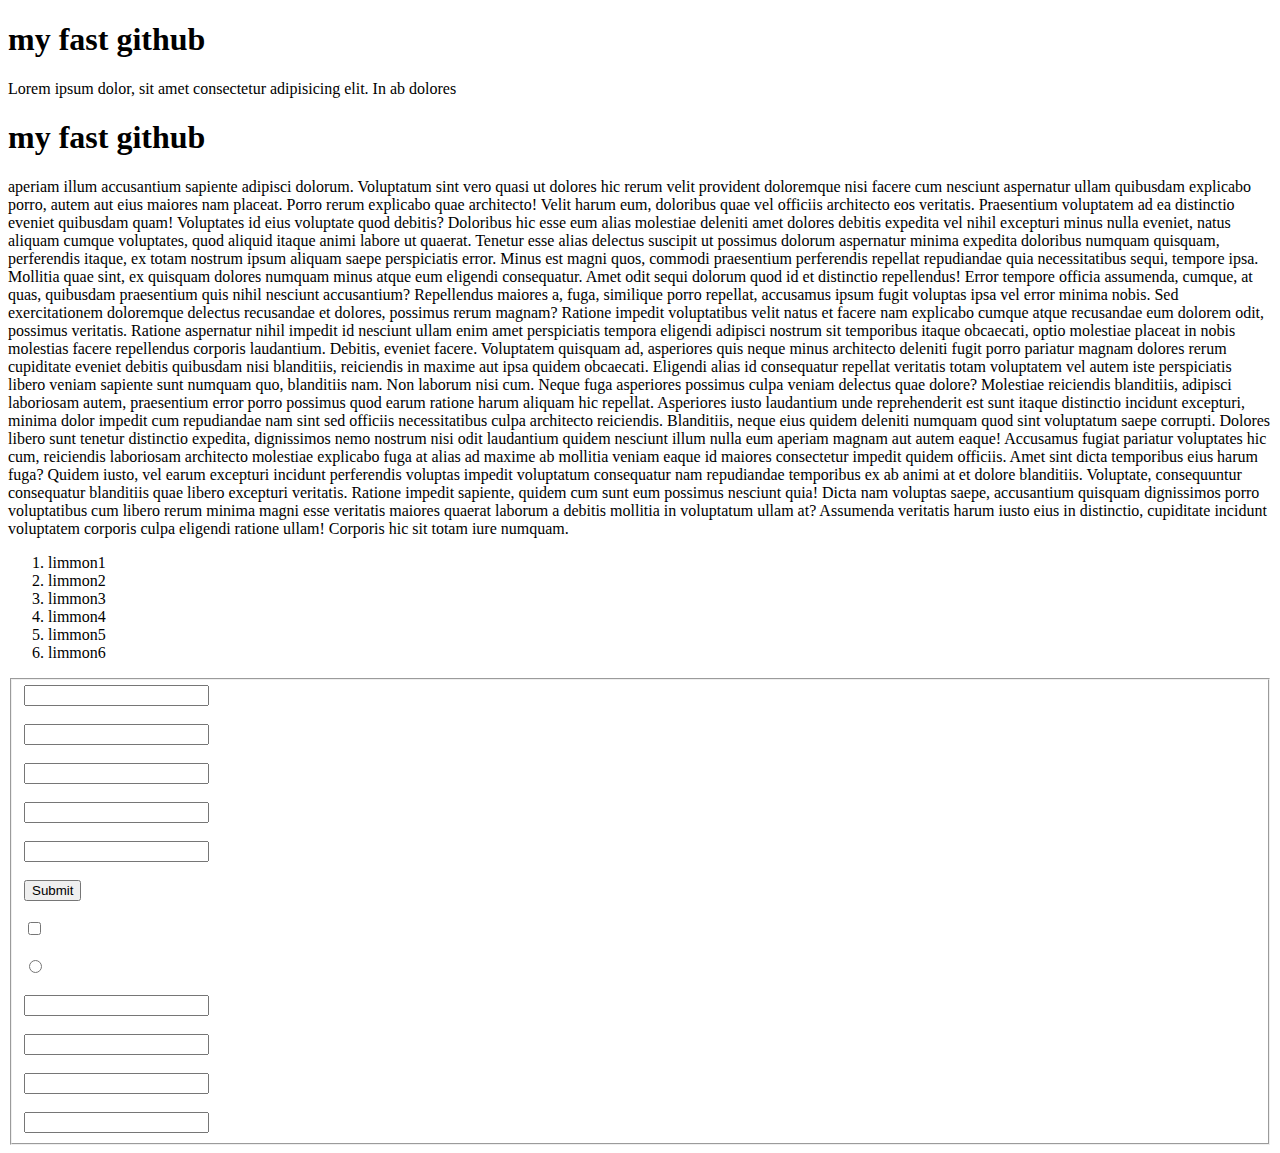
<file: index.html>
<!DOCTYPE html>
<html lang="en">
<head>
    <meta charset="UTF-8">
    <meta name="viewport" content="width=device-width, initial-scale=1.0">
    <title>my fast github</title>
</head>
<body>
    <h1>my fast github</h1>
    <p>Lorem ipsum dolor, sit amet consectetur adipisicing elit. In ab dolores 
        <h1>my fast github</h1>
        aperiam illum accusantium sapiente adipisci dolorum. Voluptatum sint vero quasi ut dolores
         hic rerum velit provident doloremque nisi facere cum nesciunt aspernatur ullam quibusdam 
         explicabo porro, autem aut eius maiores nam placeat. Porro rerum explicabo quae architecto! Velit harum eum, doloribus quae 
         vel officiis architecto eos veritatis. Praesentium voluptatem ad ea distinctio eveniet quibusdam quam! Voluptates id eius voluptate quod debitis?
          Doloribus hic esse eum alias molestiae deleniti amet dolores debitis expedita vel nihil excepturi minus nulla eveniet, natus aliquam cumque voluptates,
           quod aliquid itaque animi labore ut quaerat. Tenetur esse alias delectus suscipit ut possimus dolorum aspernatur minima expedita doloribus numquam quisquam, perferendis itaque, ex totam nostrum ipsum aliquam saepe perspiciatis error. Minus est magni quos, commodi praesentium perferendis repellat repudiandae quia necessitatibus sequi, tempore ipsa. Mollitia quae sint, ex quisquam dolores numquam minus atque eum eligendi consequatur. Amet odit sequi dolorum quod id et distinctio repellendus! Error tempore officia assumenda, cumque, at quas, quibusdam praesentium quis nihil nesciunt accusantium? Repellendus maiores a, fuga, similique porro repellat, accusamus ipsum fugit voluptas ipsa vel error minima nobis. Sed exercitationem doloremque delectus recusandae et dolores, possimus rerum magnam? Ratione impedit voluptatibus velit natus et facere nam explicabo cumque atque recusandae eum dolorem odit, possimus veritatis. Ratione aspernatur nihil impedit id nesciunt ullam enim amet perspiciatis tempora eligendi adipisci nostrum sit temporibus itaque obcaecati, optio molestiae placeat in nobis molestias facere repellendus corporis laudantium. Debitis, eveniet facere. Voluptatem quisquam ad, asperiores quis neque minus architecto deleniti fugit porro pariatur magnam dolores rerum cupiditate eveniet debitis quibusdam nisi blanditiis, reiciendis in maxime aut ipsa quidem obcaecati. Eligendi alias id consequatur repellat veritatis totam voluptatem vel autem iste perspiciatis libero veniam sapiente sunt numquam quo, blanditiis nam. Non laborum nisi cum. Neque fuga asperiores possimus culpa veniam delectus quae dolore? Molestiae reiciendis blanditiis, adipisci laboriosam autem, praesentium error porro possimus quod earum ratione harum aliquam hic repellat. Asperiores iusto laudantium unde reprehenderit est sunt itaque distinctio incidunt excepturi, minima dolor impedit cum repudiandae nam sint sed officiis necessitatibus culpa architecto reiciendis. Blanditiis, neque eius quidem deleniti numquam quod sint voluptatum saepe corrupti. Dolores libero sunt tenetur distinctio expedita, dignissimos nemo nostrum nisi odit laudantium quidem nesciunt illum nulla eum aperiam magnam aut autem eaque! Accusamus fugiat pariatur voluptates hic cum, reiciendis laboriosam architecto molestiae explicabo fuga at alias ad maxime ab mollitia veniam eaque 
        id maiores consectetur impedit quidem officiis. Amet sint dicta temporibus eius harum fuga? Quidem iusto, vel earum excepturi incidunt perferendis voluptas impedit voluptatum consequatur nam repudiandae temporibus ex ab animi at et dolore blanditiis. Voluptate, consequuntur consequatur blanditiis quae libero excepturi veritatis. Ratione impedit sapiente, quidem cum sunt eum possimus nesciunt quia! Dicta nam voluptas saepe, accusantium quisquam dignissimos porro voluptatibus cum libero rerum minima magni esse veritatis maiores quaerat laborum a debitis mollitia in voluptatum ullam at? Assumenda veritatis harum iusto eius in distinctio, cupiditate incidunt voluptatem corporis culpa eligendi ratione ullam! Corporis hic sit totam iure numquam.</p>
    <ol>
        <li>limmon1</li>
        <li>limmon2</li>
        <li>limmon3</li>
        <li>limmon4</li>
        <li>limmon5</li>
        <li>limmon6</li>
    </ol>
    <fieldset>
        <input type="text">
        <br><br>
        <input type="number">
        <br><br>
        <input type="password">
        <br><br>
        <input type="gmail">
        <br><br>
        <input type="phone">
        <br><br>
        <input type="submit">
        <br><br>
        <input type="checkbox">
        <br><br>
        <input type="radio">
        <br><br>
        <input type="search">
        <br><br>
        <input type="squre">
        <br><br>
        <input type="tel">
        <br><br>
        <input type="clear">
    </fieldset>
    </body>
</html>
</file>
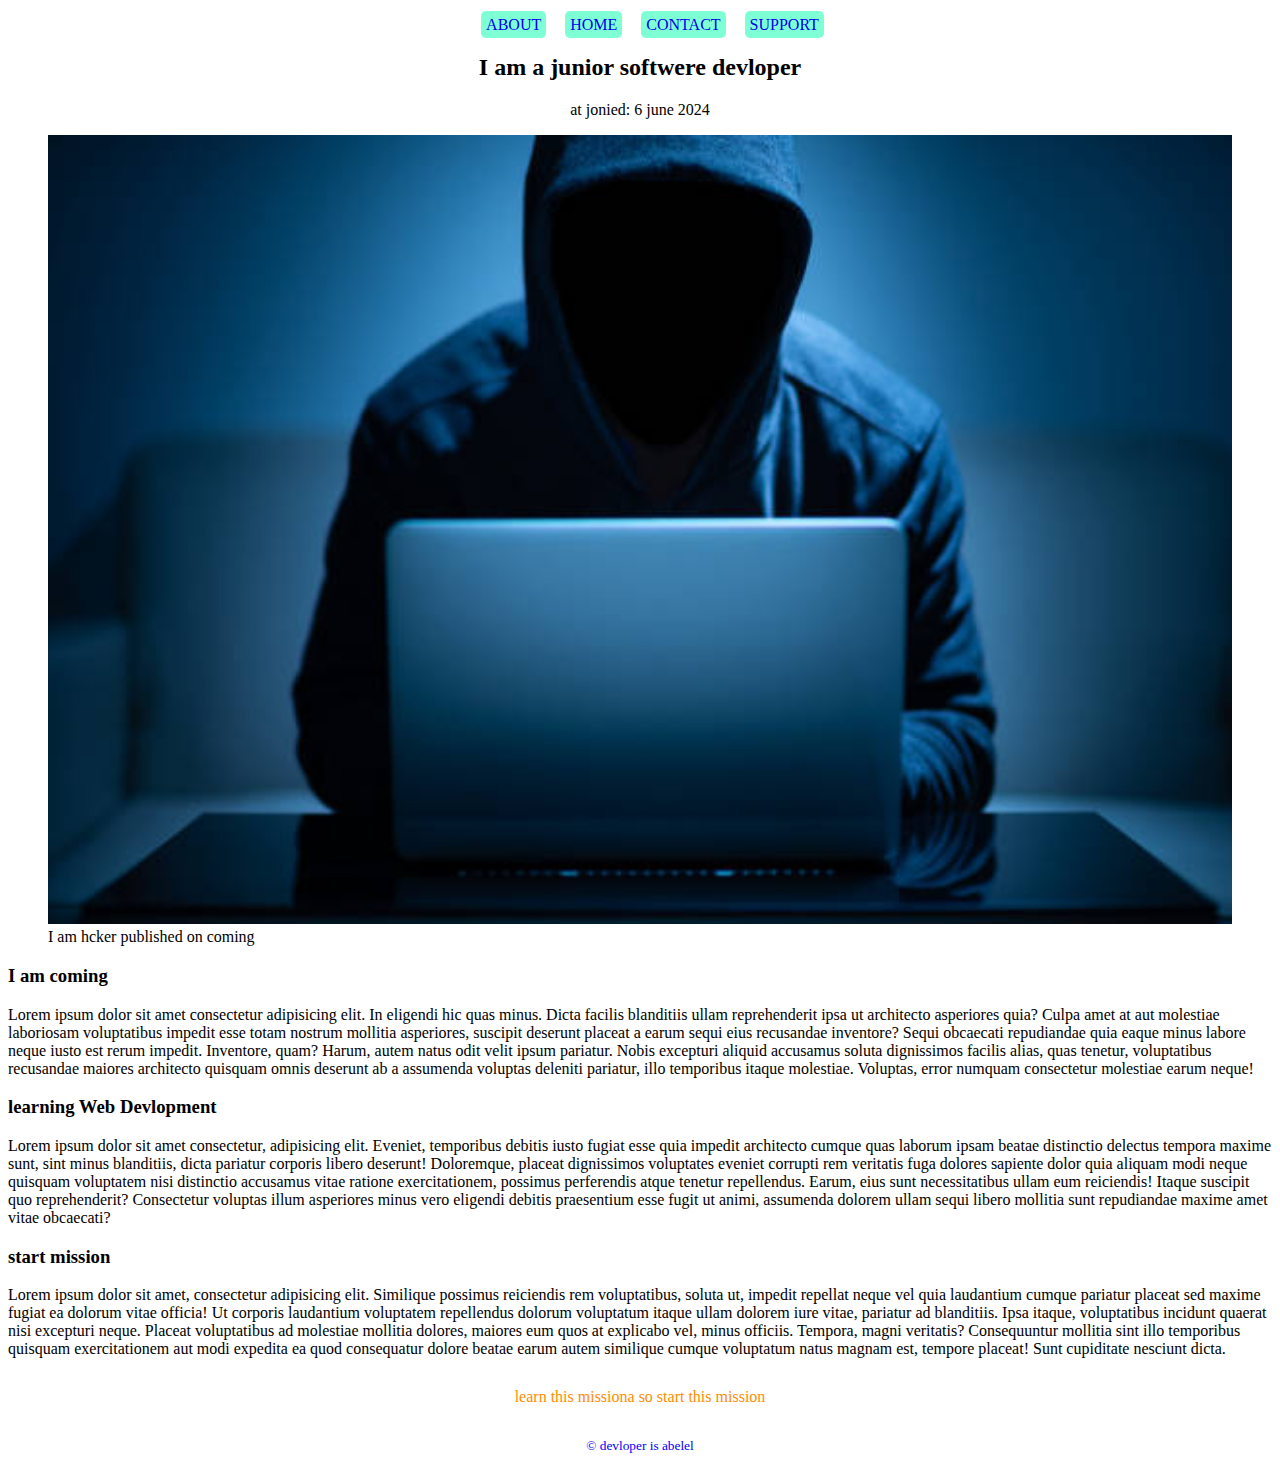
<file: practise/index.html>
<!DOCTYPE html>
<html lang="en">
<head>
    <meta charset="UTF-8">
    <meta name="viewport" content="width=device-width, initial-scale=1.0">
    <title>practise</title>
    <link rel="stylesheet" href="practise.css">
</head>
<body>
    <header>
        <nav>
            <ul>
                <li><a href="#">about</a></li>
                <li><a href="#">home</a></li>
                <li><a href="#">contact</a></li>
                <li><a href="#">support</a></li>
            </ul>
        </nav>
    </header>
    <main>
        <article>
            <header>
                <h2>I am a junior softwere devloper</h2>
                <p>at jonied: <time joined time:6 june 2024>6 june 2024</time> </p>
            </header>
            <figure>
                <img width="100%" src="/practise/images/hacker 03.jpg" alt="">
                <figcaption>
                    I am hcker published on coming
                </figcaption>
            </figure>
            <section>
                <h3>I am coming</h3>
                <p>Lorem ipsum dolor sit amet consectetur adipisicing elit. In eligendi hic quas minus. Dicta facilis blanditiis ullam reprehenderit ipsa ut architecto asperiores quia? Culpa amet at aut molestiae laboriosam voluptatibus impedit esse totam nostrum mollitia asperiores, suscipit deserunt placeat a earum sequi eius recusandae inventore? Sequi obcaecati repudiandae quia eaque minus labore neque iusto est rerum impedit. Inventore, quam? Harum, autem natus odit velit ipsum pariatur. Nobis excepturi aliquid accusamus soluta dignissimos facilis alias, quas tenetur, voluptatibus recusandae maiores architecto quisquam omnis deserunt ab a assumenda voluptas deleniti pariatur, illo temporibus itaque molestiae. Voluptas, error numquam consectetur molestiae earum neque!</p>
            </section>
            <section>
                <h3>learning Web Devlopment</h3>
                <p>Lorem ipsum dolor sit amet consectetur, adipisicing elit. Eveniet, temporibus debitis iusto fugiat esse quia impedit architecto cumque quas laborum ipsam beatae distinctio delectus tempora maxime sunt, sint minus blanditiis, dicta pariatur corporis libero deserunt! Doloremque, placeat dignissimos voluptates eveniet corrupti rem veritatis fuga dolores sapiente dolor quia aliquam modi neque quisquam voluptatem nisi distinctio accusamus vitae ratione exercitationem, possimus perferendis atque tenetur repellendus. Earum, eius sunt necessitatibus ullam eum reiciendis! Itaque suscipit quo reprehenderit? Consectetur voluptas illum asperiores minus vero eligendi debitis praesentium esse fugit ut animi, assumenda dolorem ullam sequi libero mollitia sunt repudiandae maxime amet vitae obcaecati?</p>
            </section>
            <section>
                <h3>start mission</h3>
            <p>Lorem ipsum dolor sit amet, consectetur adipisicing elit. Similique possimus reiciendis rem voluptatibus, soluta ut, impedit repellat neque vel quia laudantium cumque pariatur placeat sed maxime fugiat ea dolorum vitae officia! Ut corporis laudantium voluptatem repellendus dolorum voluptatum itaque ullam dolorem iure vitae, pariatur ad blanditiis. Ipsa itaque, voluptatibus incidunt quaerat nisi excepturi neque. Placeat voluptatibus ad molestiae mollitia dolores, maiores eum quos at explicabo vel, minus officiis. Tempora, magni veritatis? Consequuntur mollitia sint illo temporibus quisquam exercitationem aut modi expedita ea quod consequatur dolore beatae earum autem similique cumque voluptatum natus magnam est, tempore placeat! Sunt cupiditate nesciunt dicta.</p>
            </section>
            <footer>
                <p><a href="">learn this missiona</a> <a href="">so start this mission</a></p>
            </footer>
        </article>
    </main>
    <footer>
        <p><small> &copy; devloper is abelel</small></p>
    </footer>

</body>
</html>
</file>
<file: practise/practise.css>
header{
    text-align: center;
}
nav > ul > li{
    display: inline;
    margin-right: 15px;
    text-transform: uppercase;
    text-align: right;
}
li > a {
   text-decoration: none;
   padding: 5px;
   background-color: aquamarine;
   border-radius: 5px;
   text-align: right;

}
li > a:hover {
    color: azure;
    background: #a65f5f;
    transition: 50% ;
    padding: 5px;
    background-position: 0 0;
    font-size: 15px;
    font-family: 'Franklin Gothic Medium', 'Arial Narrow', Arial, sans-serif;
}
footer{
    text-align: center;
    margin-top: 30px;
}
p > small {
    /* background: #eee3e3; */
    color: blue;

}
p > a{
    color: darkorange;
    text-decoration: none;
}
p > a:hover{
    font-size: 20px;
    text-decoration:rgb(70, 95, 235) 1px solid;
    margin-left: 5px;
    color:rgb(244, 91, 233);
}
</file>
